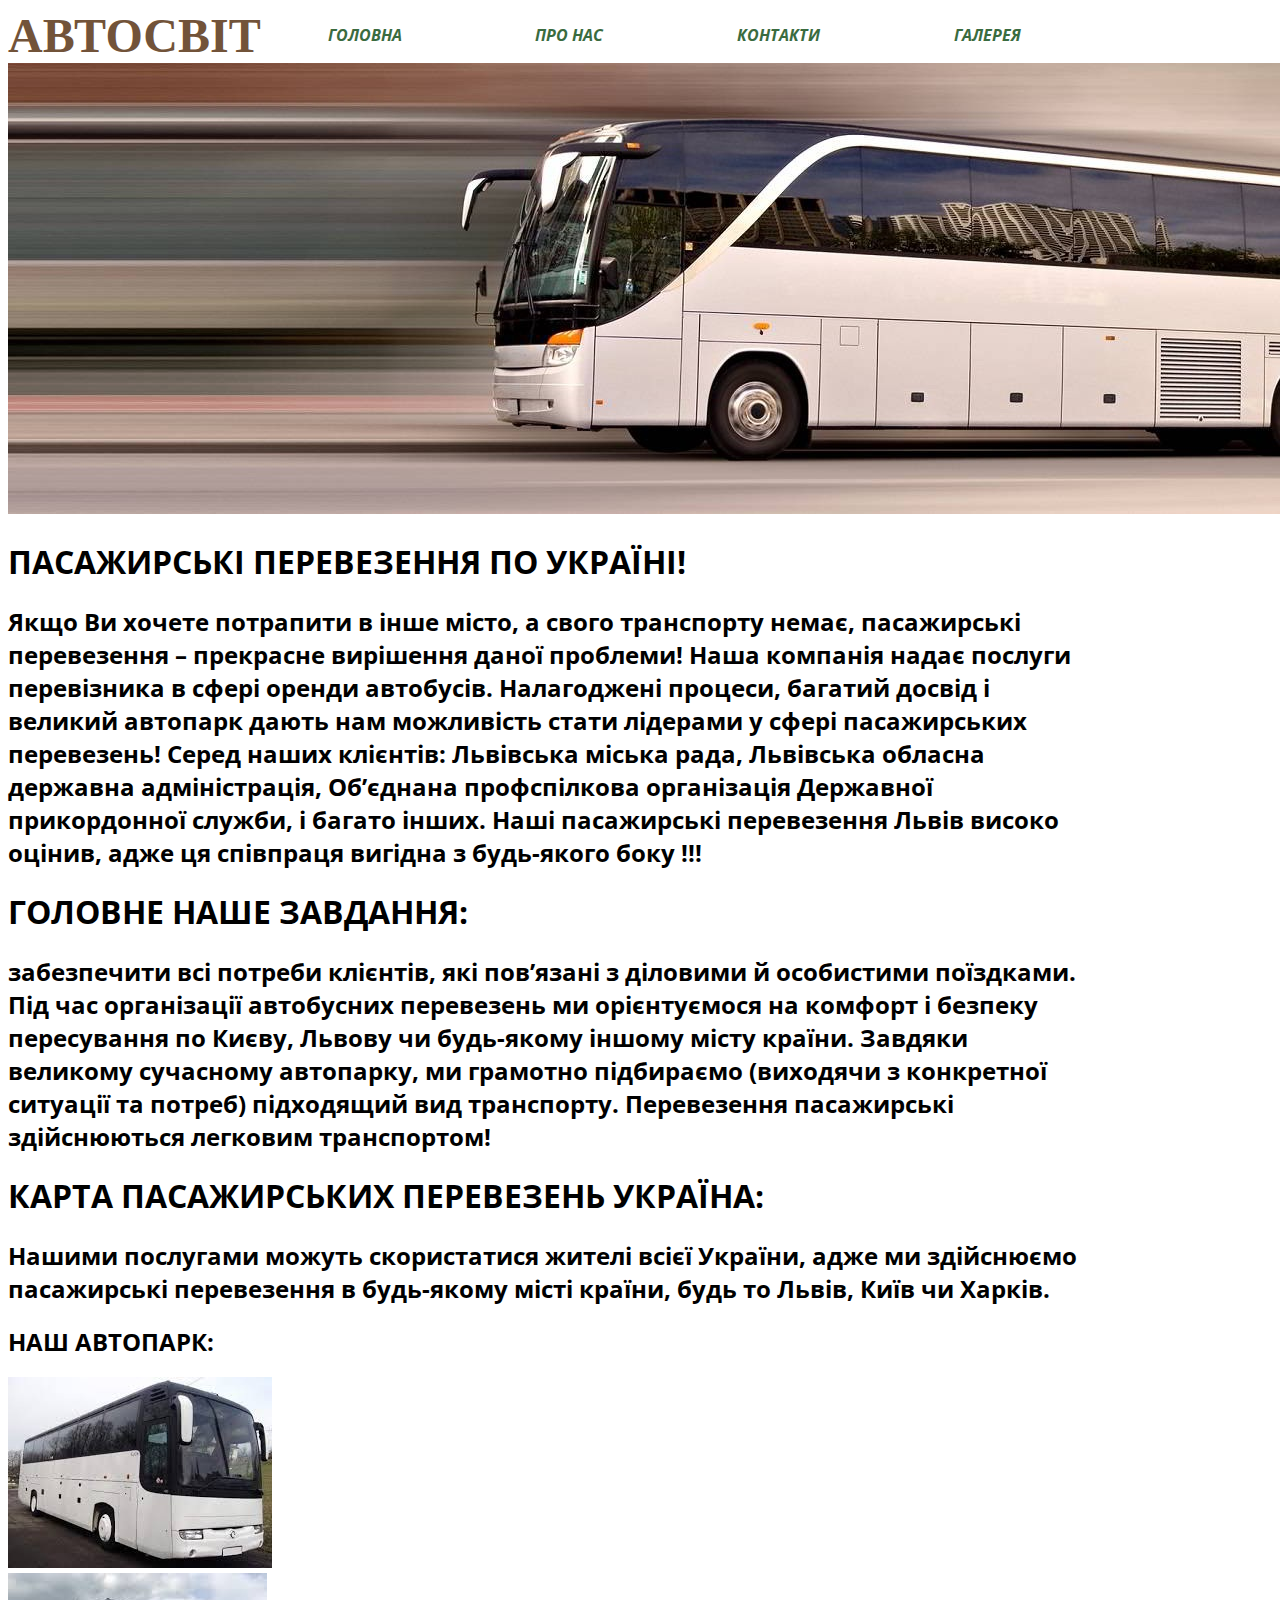
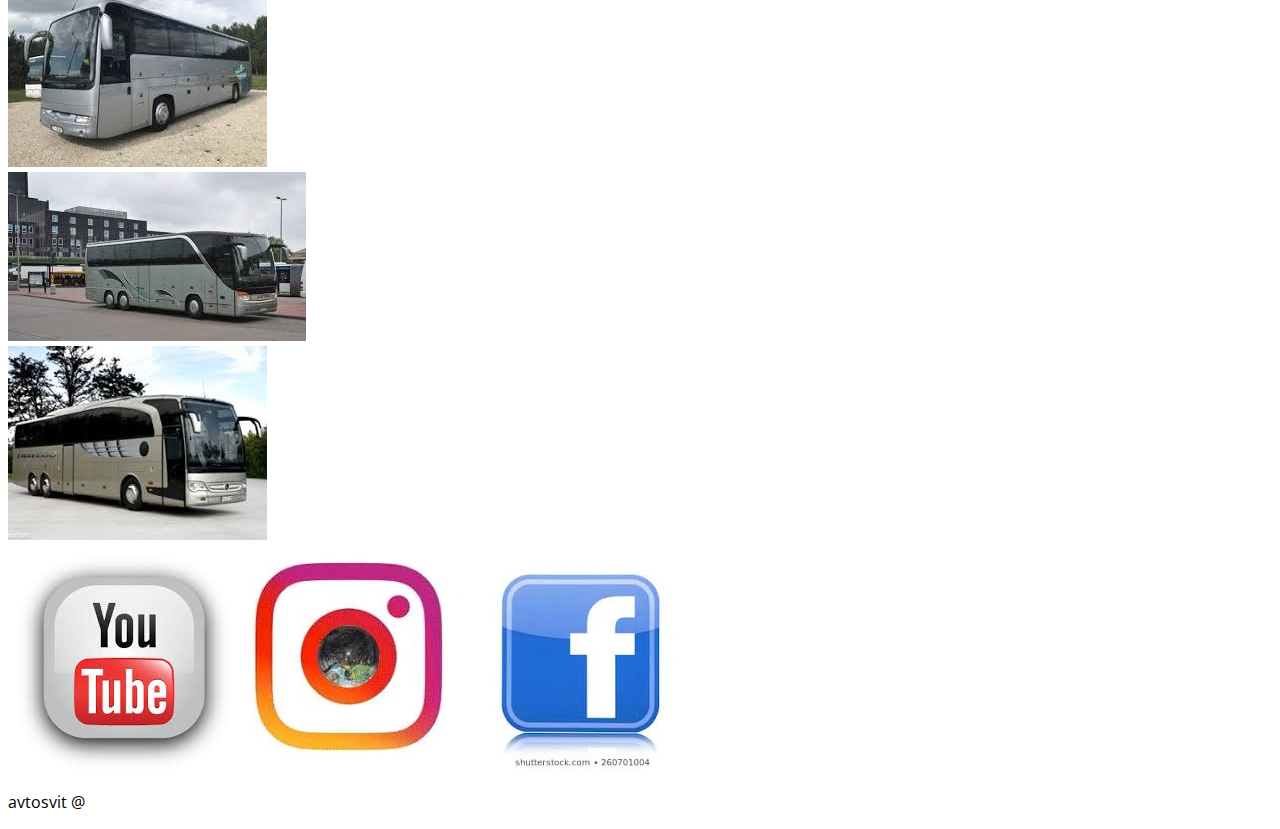
<file: index.html>
<!DOCTYPE html>
<html lang="uk">
<head>
    <meta charset="UTF-8">
    <meta name="viewport" content="width=device-width, initial-scale=1.0">
    <meta http-equiv="X-UA-Compatible" content="ie=edge">
    <title>avtosvit</title>
    <link href="index.css" rel="stylesheet">
</head>
<body>
    <header>
        <div class="top-row">
        <div class="logo">АВТОСВІТ</div>
            <nav class="menu">
                 <ul>
                    <li><a href="index.html"><b><i>ГОЛОВНА</i></b></a></li>
                    <li><a href="aboutus.html"><b><i>ПРО НАС</i></b></a></li>
                    <li><a href="form.html"><b><i>КОНТАКТИ</i></b></a></li>
                    <li><a href="gallery.html"><b><i>ГАЛЕРЕЯ</i></b></a></li>
                </ul>
            </nav>
        </div>
        <div>
            <a href="#"><img class="logo" src="img/title.jpg" alt="Compani name" /></a>
        </div>
        <section>
            <h1>ПАСАЖИРСЬКІ ПЕРЕВЕЗЕННЯ ПО УКРАЇНІ!</h1>
            <h2>Якщо Ви хочете потрапити в інше місто, а свого транспорту немає, пасажирські перевезення – прекрасне вирішення даної проблеми! Наша компанія надає послуги перевізника в сфері оренди автобусів. Налагоджені процеси, багатий досвід і великий автопарк дають нам можливість стати лідерами у сфері пасажирських перевезень! Серед наших клієнтів:  Львівська міська рада, Львівська обласна державна адміністрація, Об’єднана профспілкова організація Державної прикордонної служби,  і багато інших. Наші пасажирські перевезення Львів високо оцінив, адже ця співпраця вигідна з будь-якого боку !!!</h2>
        </section> 
        <section>
            <h1>ГОЛОВНЕ НАШЕ ЗАВДАННЯ:</h1>
            <h2>забезпечити всі потреби клієнтів, які пов’язані з діловими й особистими поїздками. Під час організації автобусних перевезень ми орієнтуємося на комфорт і безпеку пересування по Києву, Львову чи будь-якому іншому місту країни. Завдяки великому сучасному автопарку, ми грамотно підбираємо (виходячи з конкретної ситуації та потреб) підходящий вид транспорту. Перевезення пасажирські здійснюються легковим транспортом!</h2>
        </section> 
        <section>
            <h1>КАРТА ПАСАЖИРСЬКИХ ПЕРЕВЕЗЕНЬ УКРАЇНА:</h1>
            <h2>Нашими послугами можуть скористатися жителі всієї України, адже ми здійснюємо пасажирські перевезення в будь-якому місті країни, будь то Львів, Київ чи Харків.</h2>
        </section>
    </header>
    <main>
            <section>
                <h2>НАШ АВТОПАРК:</h2>
                        <img src="img/f1.jpg" alt="title pages">
                        <br>
                        <img src="img/f2.jpg" alt="title pages">
                        <br>
                        <img src="img/f3.jpg" alt="title pages">
                        <br>
                        <img src="img/f4.jpg" alt="title pages">
            </section>
    </main>
    
    <footer>
        <nav>
                <a href="https://www.youtube.com/"><img class="logo" src="img/y.jpg" alt="Compani name" /></a>
                <a href="https://www.instagram.com/"><img class="logo" src="img/i.jpg" alt="Compani name" /></a>
                <a href="https://www.facebook.com/"><img class="logo" src="img/f.jpg" alt="Compani name" /></a>
        </nav>
        <p>avtosvit @</p>
    </footer>
</body>
</html>
</file>
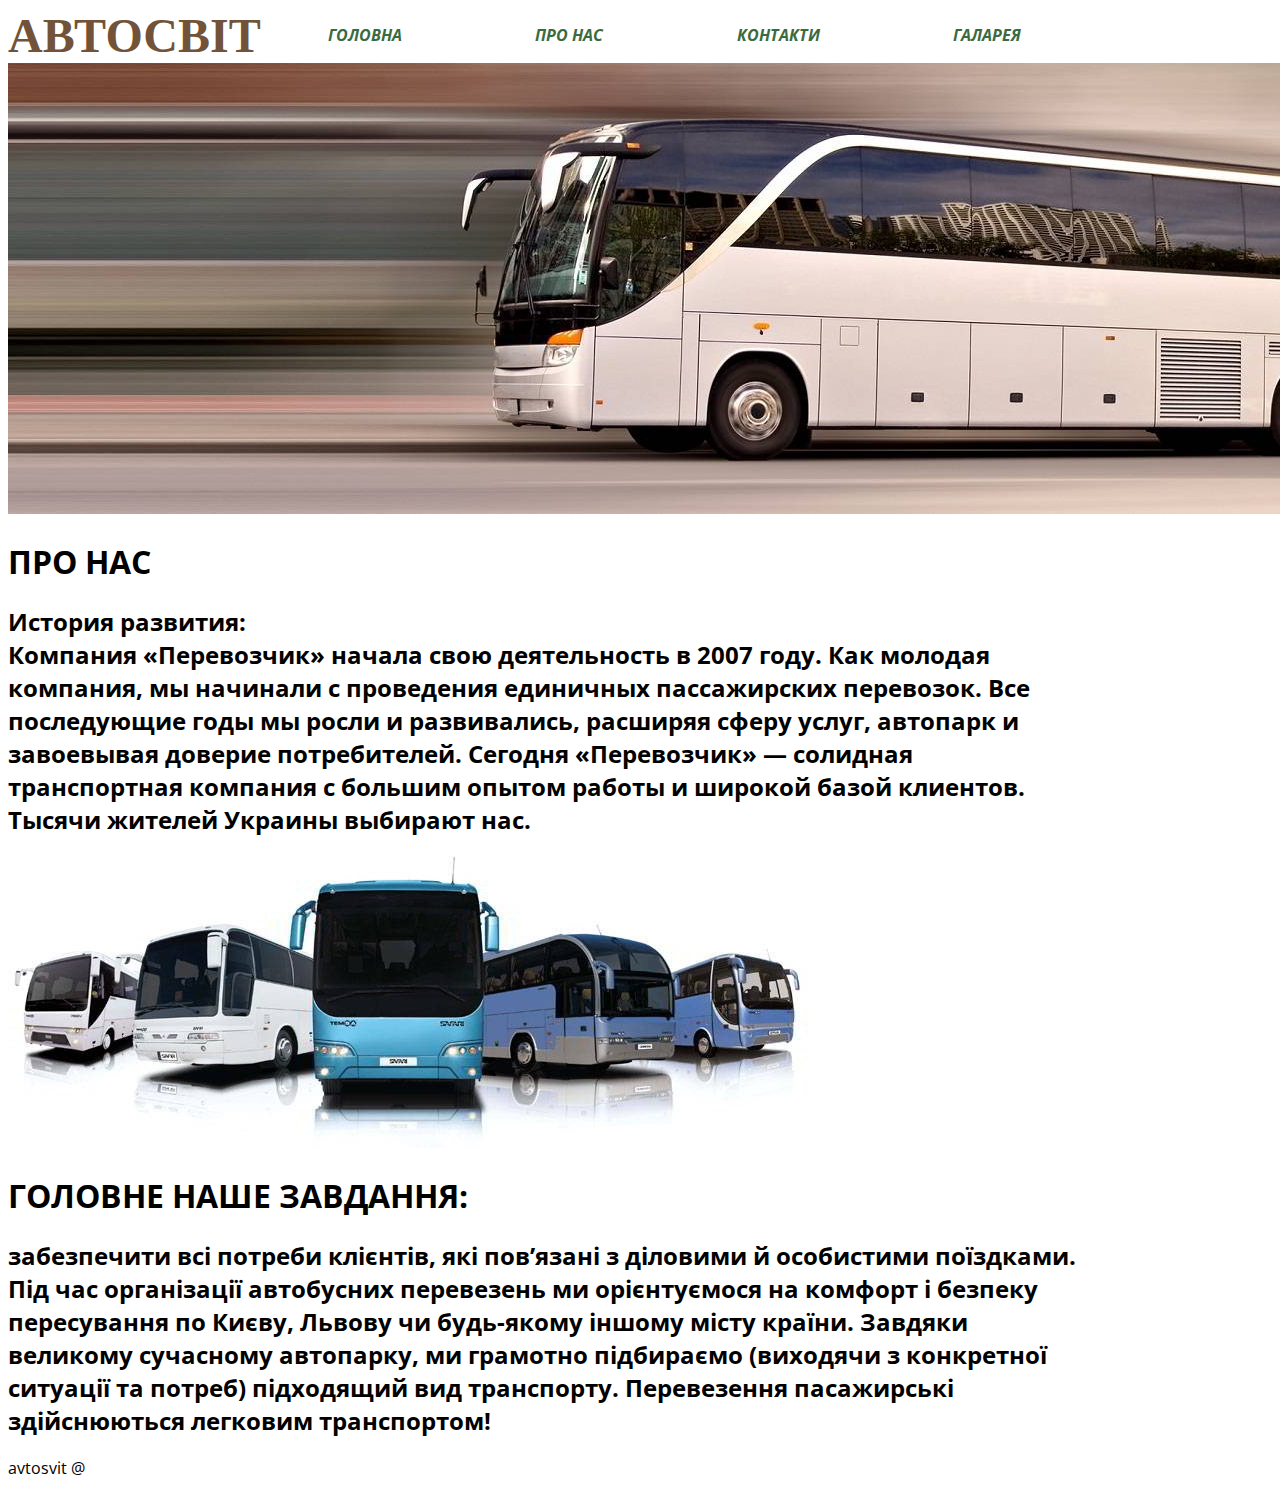
<file: aboutus.html>
<!DOCTYPE html>
<html lang="uk">
<head>
    <meta charset="UTF-8">
    <meta name="viewport" content="width=device-width, initial-scale=1.0">
    <meta http-equiv="X-UA-Compatible" content="ie=edge">
    <title>avtosvit</title>
    <link href="index.css" rel="stylesheet">
</head>
    <body>
        <header>
            <div class="top-row">
            <div class="logo">АВТОСВІТ</div>
            <nav class="menu">
                 <ul>
                    <li><a href="index.html"><b><i>ГОЛОВНА</i></b></a></li>
                    <li><a href="aboutus.html"><b><i>ПРО НАС</i></b></a></li>
                    <li><a href="form.html"><b><i>КОНТАКТИ</i></b></a></li>
                    <li><a href="#"><b><i>ГАЛАРЕЯ</i></b></a></li>
                </ul>
            </nav>
            </div>
            <div>
            <a href="#"><img class="logo" src="img/title.jpg" alt="Compani name" /></a>
            </div>
            <section>
            <h1>ПРО НАС</h1>
            <h2>История развития:<br> Компания «Перевозчик» начала свою деятельность в 2007 году. Как молодая компания, мы начинали с проведения единичных пассажирских перевозок. Все последующие годы мы росли и развивались, расширяя сферу услуг, автопарк и завоевывая доверие потребителей. Сегодня «Перевозчик» — солидная транспортная компания с большим опытом работы и широкой базой клиентов. Тысячи жителей Украины выбирают нас.</h2>
        </section> 
        <section>
            <img src="img/a1.jpg" alt="title pages">
            <h1>ГОЛОВНЕ НАШЕ ЗАВДАННЯ:</h1>
            <h2>забезпечити всі потреби клієнтів, які пов’язані з діловими й особистими поїздками. Під час організації автобусних перевезень ми орієнтуємося на комфорт і безпеку пересування по Києву, Львову чи будь-якому іншому місту країни. Завдяки великому сучасному автопарку, ми грамотно підбираємо (виходячи з конкретної ситуації та потреб) підходящий вид транспорту. Перевезення пасажирські здійснюються легковим транспортом!</h2>
        </section> 
        </header>
        <footer>
            <p>avtosvit @</p>
        </footer>
    </body>
</html>
</file>
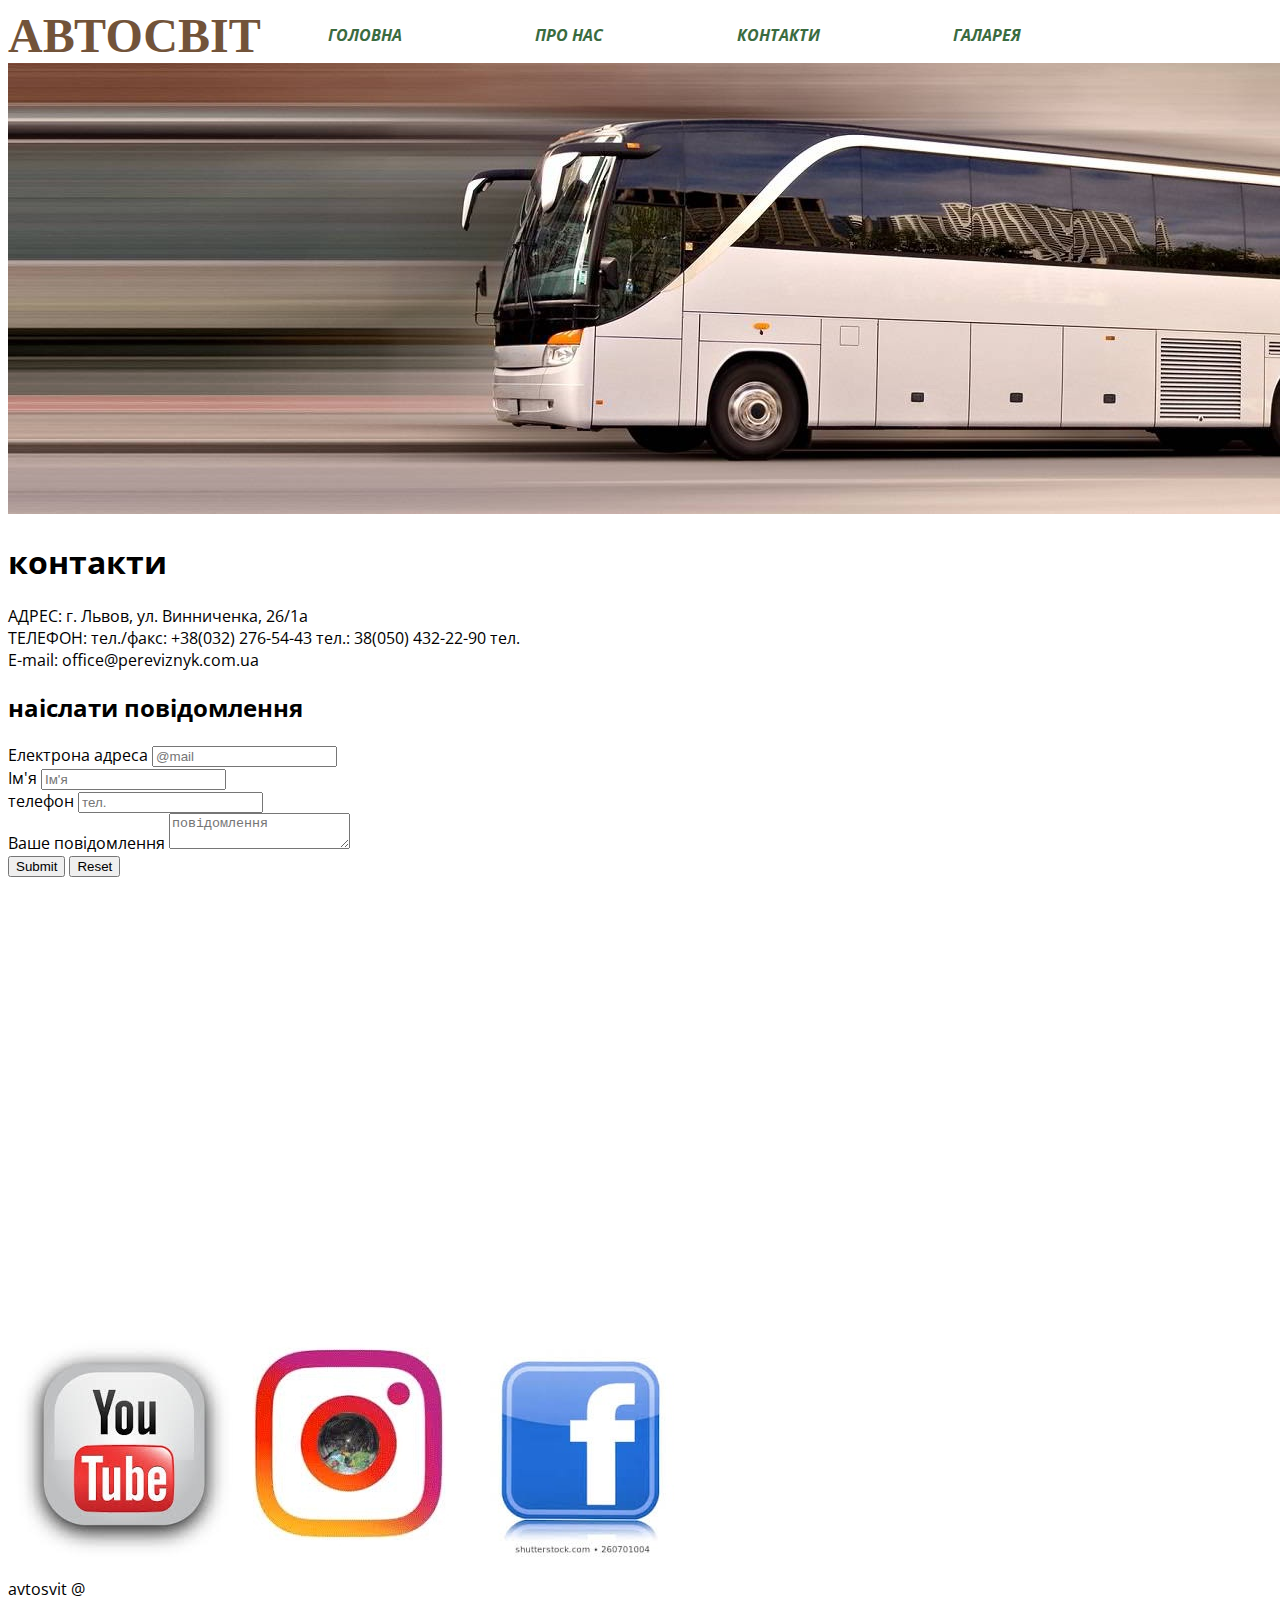
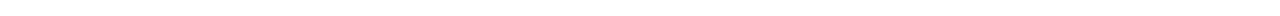
<file: form.html>
<!DOCTYPE html>
<html lang="uk">
<head>
    <meta charset="UTF-8">
    <meta name="viewport" content="width=device-width, initial-scale=1.0">
    <meta http-equiv="X-UA-Compatible" content="ie=edge">
    <title>avtosvit</title>
    <link href="index.css" rel="stylesheet">
</head>
    <body>
        <header>
            <div class="top-row">
            <div class="logo">АВТОСВІТ</div>
            <nav class="menu">
                 <ul>
                    <li><a href="index.html"><b><i>ГОЛОВНА</i></b></a></li>
                    <li><a href="aboutus.html"><b><i>ПРО НАС</i></b></a></li>
                    <li><a href="form.html"><b><i>КОНТАКТИ</i></b></a></li>
                    <li><a href="#"><b><i>ГАЛАРЕЯ</i></b></a></li>
                </ul>
            </nav>
            </div>
            <div>
                <a href="#"><img class="logo" src="img/title.jpg" alt="Compani name" /></a>
            </div>
        </header>
        <section>
            <h1>контакти</h1>
            <p>АДРЕС: г. Львов,  ул. Винниченка, 26/1а<br> ТЕЛЕФОН: тел./факс: +38(032) 276-54-43 тел.: 38(050) 432-22-90 тел.<br> E-mail: office@pereviznyk.com.ua</p>
            <h2>наіслати повідомлення</h2>
            <form method="POST" action"https://formspree.io/kharpola.yur@gmail.com">
                <label for="@">Електрона адреса</label>
                <input id="@" type="text" name="@" placeholder="@mail" required>
                <br>
                <label for="name">Ім'я</label>
                <input id="name" type="text" name="Ім'я" placeholder="Ім'я" required>
                <br>
                <label for="phone">телефон</label>
                <input id="phone" type="text" placeholder="тел." required>
                <br>
                <label for="">Ваше повідомлення</label>
                <textarea name="повідомлення" placeholder="повідомлення"></textarea>
                <br>
                <input type="submit">
                <input type="reset">
            </form>
        </section>
        <section>
            <iframe src="https://www.google.com/maps/embed?pb=!1m18!1m12!1m3!1d2163.555910608062!2d24.02440598404285!3d49.84403428814912!2m3!1f0!2f0!3f0!3m2!1i1024!2i768!4f13.1!3m3!1m2!1s0x473add72f9bc6a89%3A0xf9783fecb4fecf1f![base64]!5e0!3m2!1suk!2sua!4v1558748783806!5m2!1suk!2sua" width="600" height="450" frameborder="0" style="border:0" allowfullscreen></iframe>
        </section>
        <footer>
            <nav>
                <a href="https://www.youtube.com/"><img class="logo" src="img/y.jpg" alt="Compani name" /></a>
                <a href="https://www.instagram.com/"><img class="logo" src="img/i.jpg" alt="Compani name" /></a>
                <a href="https://www.facebook.com/"><img class="logo" src="img/f.jpg" alt="Compani name" /></a>
            </nav>
            <p>avtosvit @</p>
        </footer>
    </body>
</html>
</file>
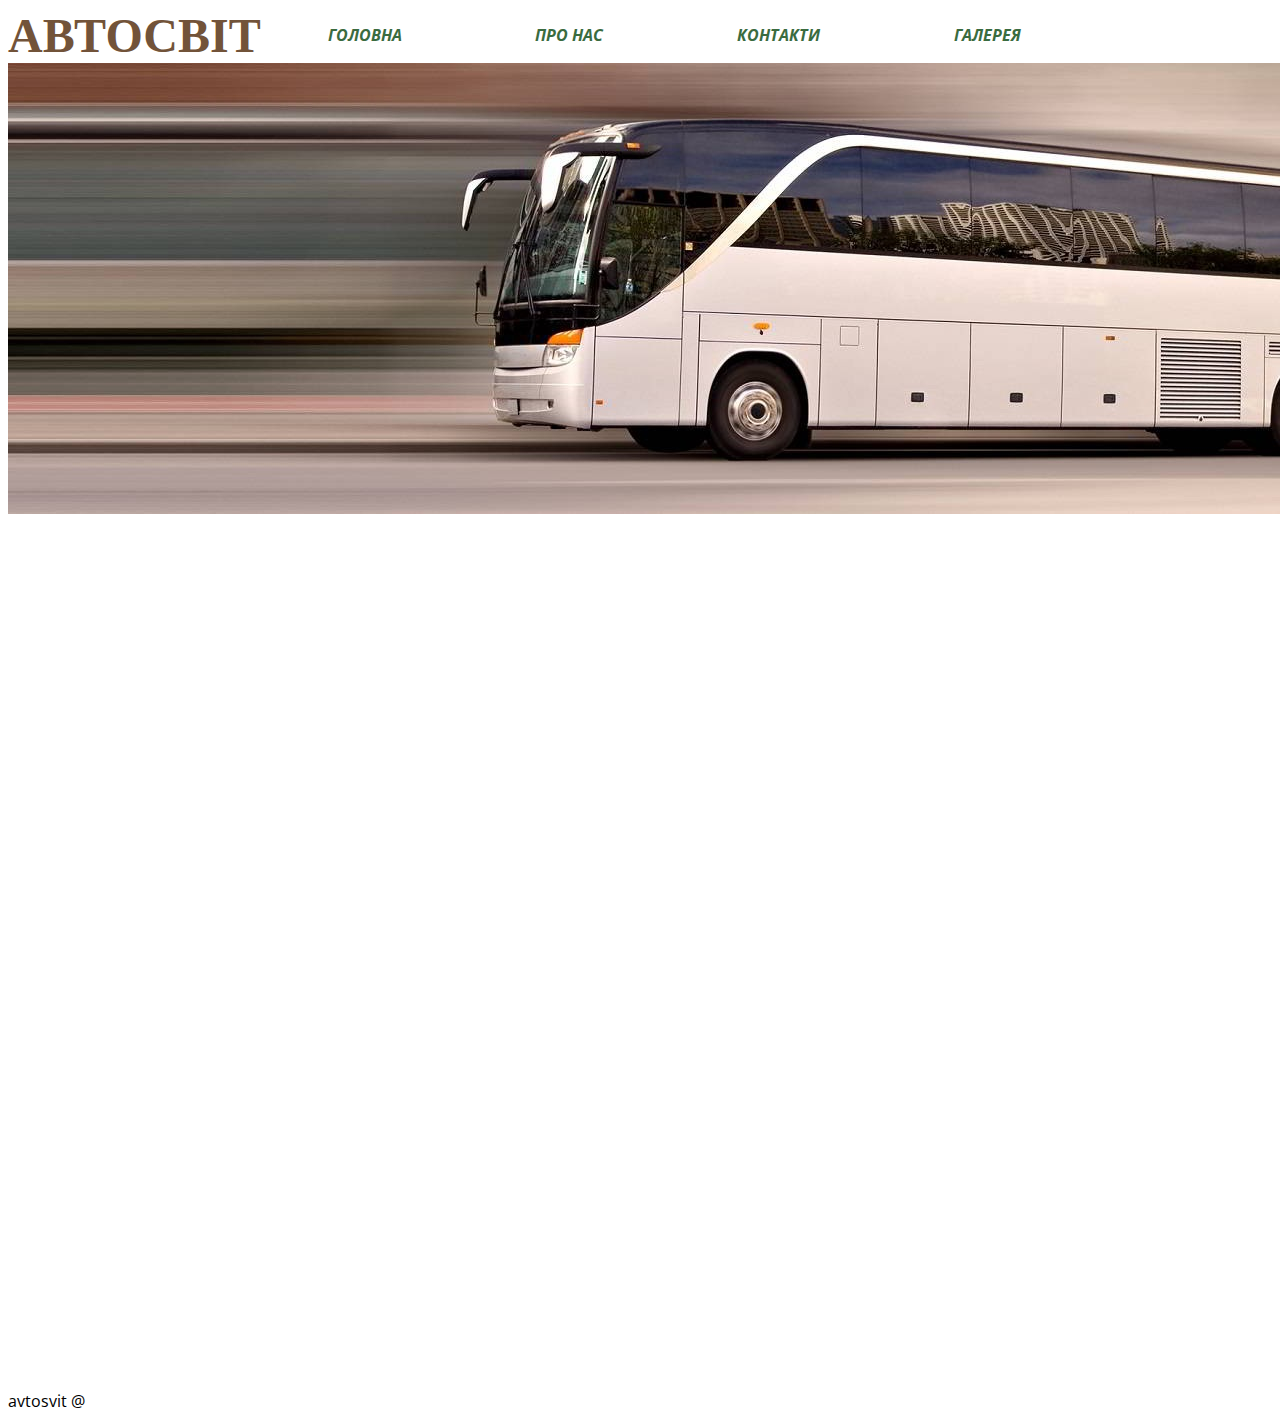
<file: gallery.html>
<!DOCTYPE html>
<html lang="uk">
<head>
    <meta charset="UTF-8">
    <meta name="viewport" content="width=device-width, initial-scale=1.0">
    <meta http-equiv="X-UA-Compatible" content="ie=edge">
    <title>avtosvit</title>
    <link href="index.css" rel="stylesheet">
</head>
    <body>
        <header>
            <div class="top-row">
            <div class="logo">АВТОСВІТ</div>
            <nav class="menu">
                 <ul>
                    <li><a href="index.html"><b><i>ГОЛОВНА</i></b></a></li>
                    <li><a href="aboutus.html"><b><i>ПРО НАС</i></b></a></li>
                    <li><a href="form.html"><b><i>КОНТАКТИ</i></b></a></li>
                    <li><a href="gallery.html"><b><i>ГАЛЕРЕЯ</i></b></a></li>
                </ul>
            </nav>
            </div>
            <div>
                <a href="#"><img class="logo" src="img/title.jpg" alt="Compani name" /></a>
            </div>
            <div>
                <iframe src="https://www.google.com/maps/embed?pb=!1m18!1m12!1m3!1d2163.555910608062!2d24.02440598404285!3d49.84403428814912!2m3!1f0!2f0!3f0!3m2!1i1024!2i768!4f13.1!3m3!1m2!1s0x473add72f9bc6a89%3A0xf9783fecb4fecf1f![base64]!5e0!3m2!1suk!2sua!4v1558748783806!5m2!1suk!2sua" width="600" height="450" frameborder="0" style="border:0" allowfullscreen></iframe>
            </div>
        </header>
        <div id="googleMap" style="width:100%;height:400px;"></div>
        <footer>
            <p>avtosvit @</p>
        </footer>
    </body>
</html>
</file>
<file: index.css>
@import url('https://fonts.googleapis.com/css?family=Lobster|Open+Sans+Condensed:300|Oswald&display=swap');
:root {
    --main-color: #3a6b3f;
    --highlight-color: #a38d7a;
    --background-color:#ffffff;
    font-family: 'Oswald', sans-serif;
    font-family: 'Open Sans Condensed', sans-serif;
}
body {
    max-width: 1080px;
    min-width: 350px;
}
header .top-row .logo {
    color: #725339;
    font-family: 'Amati CS', cursive;
    font-size: 3rem;
    font-weight: bold;
    text-align: center;
}
header .top-row .menu ul {
    display: flex;
    padding: 0;
    list-style-type: none;
    justify-content: space-around;
}
header .top-row .menu ul li a {
    color: var(--main-color);
    text-decoration: none;
    text-transform: uppercase;
    padding: 5px;
    border: 1px solid var(--background-color);
}
header .top-row .menu ul li a:hover {
    border: 1px solid var(--highlight-color);
}
@media (min-width: 750px) {
    header .top-row {
        display: flex;
    }
    header .top-row .menu {
        flex: 1;
    }
}
</file>
